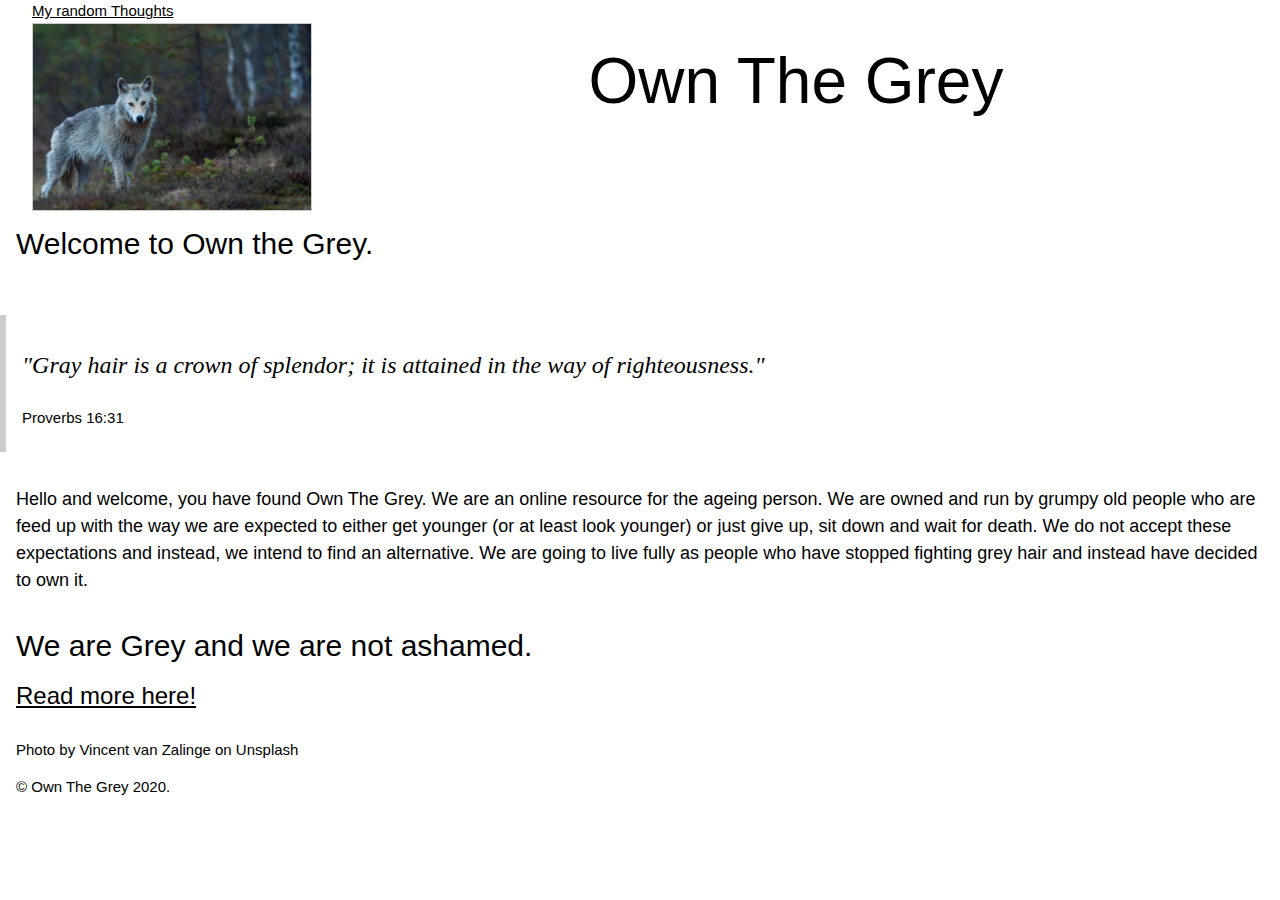
<file: index.html>
<!DOCTYPE html>
<html lang="en">

<head>
  <meta charset="UTF-8">
  <meta name="viewport" content="width=device-width, initial-scale=1.0">

  <link rel="stylesheet" href="https://www.w3schools.com/w3css/4/w3.css">
  <link href="https://fonts.googleapis.com/css2?family=Roboto:ital,wght@0,100;0,300;0,400;0,500;0,700;0,900;1,100;1,300;1,400;1,500;1,700;1,900&display=swap" rel="stylesheet">
  <link rel="stylesheet" href="https://fonts.googleapis.com/icon?family=Material+Icons">
  <link rel="stylesheet" href="https://www.w3schools.com/lib/w3-theme-green.css">
  <link rel="stylesheet" href="otg.css">
  <title>Own The Grey.</title>
</head>

<body>
  <div class="w3-container">
    <nav class="w3-container w3-theme-l5">
      <a href="blog.html">My random Thoughts</a>
    </nav>
  </div>

  <div id="hero" class="w3-container w3-theme">
    <div class="w3-col w3-container m4 l3">
      <img src="WolfThumb.jpg" class=w3-border width="100%" alt=" Wolf ">
    </div>
    <div class="w3-center w3-col w3-container m8 l9">
      <h1 class="w3-jumbo w3-shadow"> Own The Grey</h1>
    </div>
  </div>

  <div class="w3-container w3-theme">
    <h2>Welcome to Own the Grey.</h2><br>
  </div>
  <div class="w3-panel w3-leftbar w3-theme w3-padding">
  <p class="w3-xlarge w3-serif">
  <i>"Gray hair is a crown of splendor; it is attained in the way of righteousness."</i></p>
  <p>Proverbs 16:31</p>
</div>

  <div class="w3-container w3-theme">

    <div class= "w3-theme">
      <p class="w3-large">Hello and welcome, you have found Own The Grey. We are an online resource for the ageing person. We are owned and run by grumpy old people who are feed up with the way we are expected to either get younger (or at least look younger) or
        just give up, sit down and wait for death. We do not accept these expectations and instead, we intend to find an alternative. We are going to live fully as people who have stopped fighting grey hair and instead have decided to own
        it.
      </p>
    </div>
</div>
    <div class="w3-container w3-theme">
      <h2> We are Grey and we are not ashamed.</h2>
      <a href="blog.html">
        <h3> Read more here!</h3>
      </a>
    </div>

    <footer class="w3-container w3-theme">
      <p>Photo by Vincent van Zalinge on Unsplash</p>
      <p>&copy; Own The Grey 2020.</p>
    </footer>




</body>

</html>
</file>
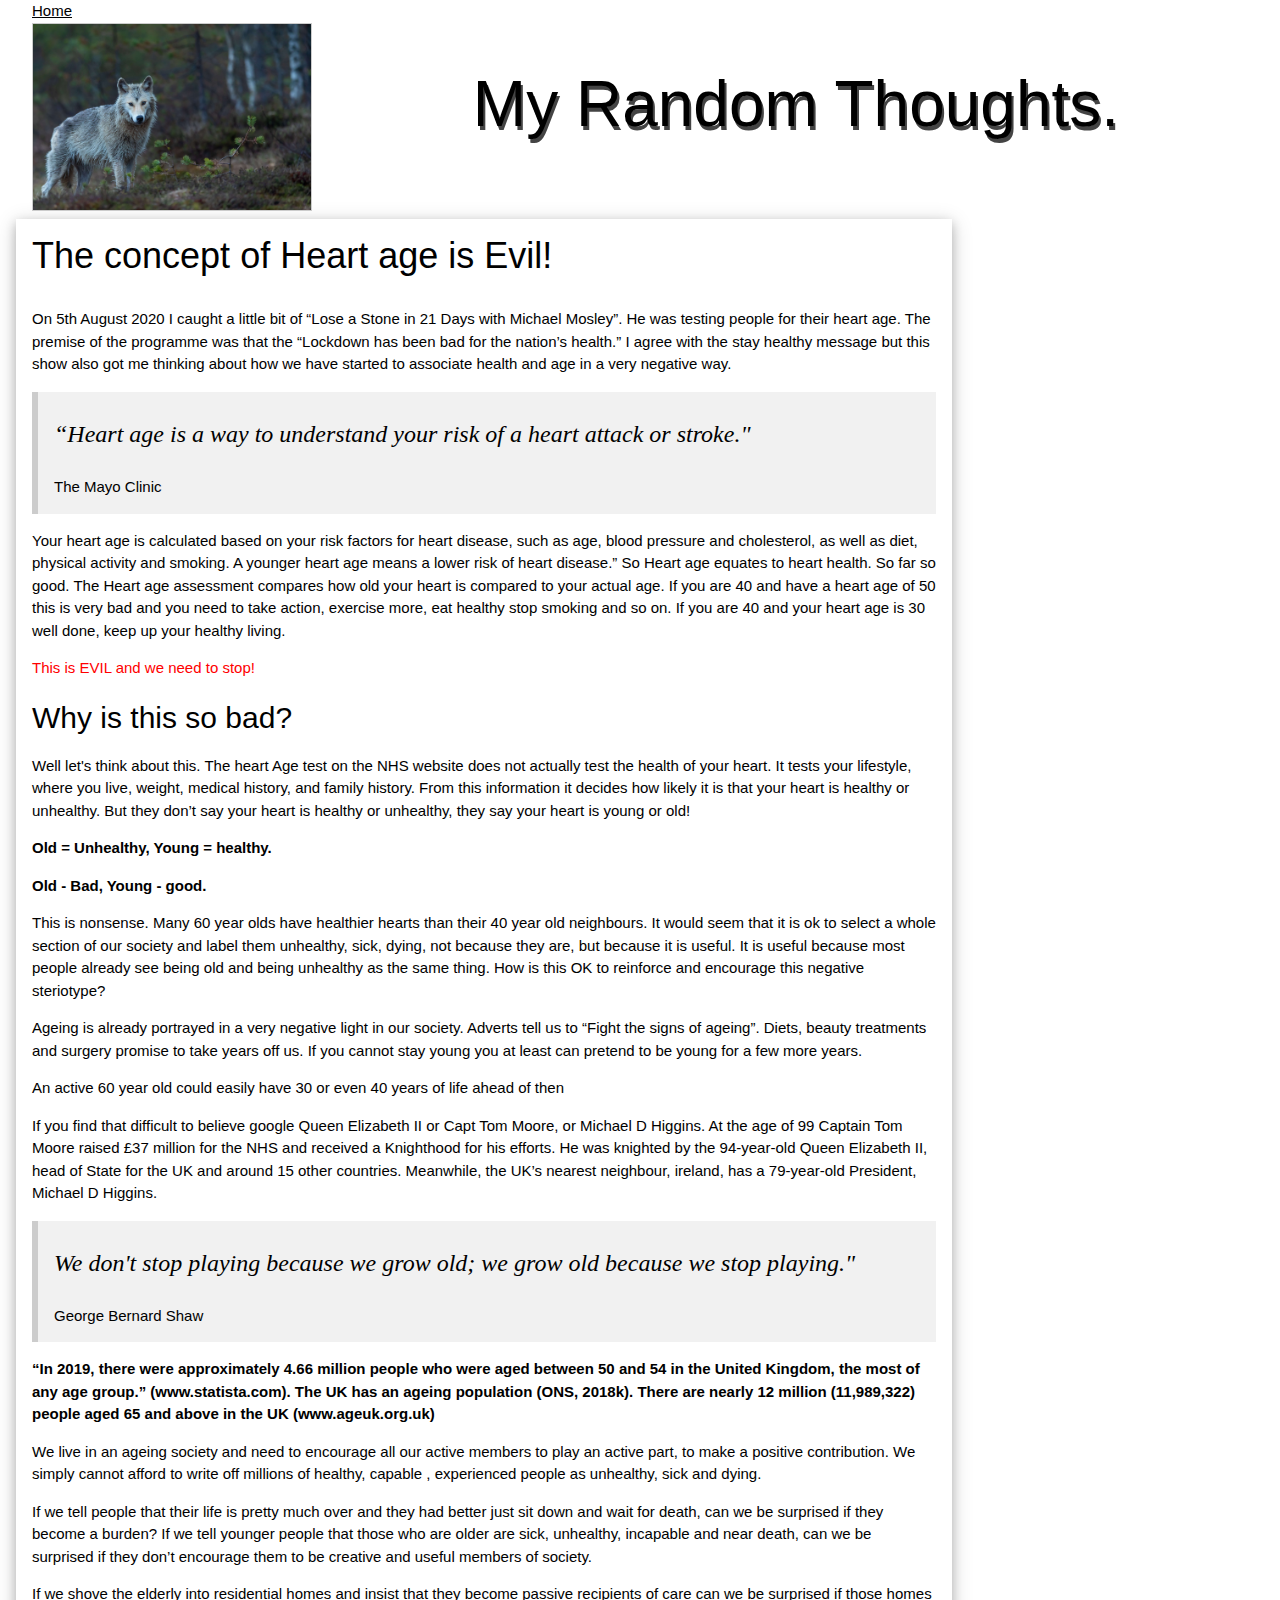
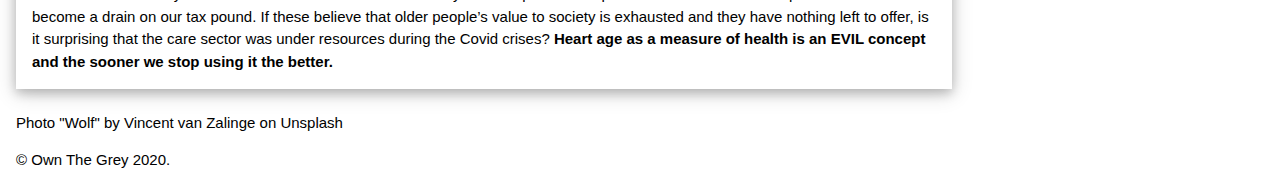
<file: blog.html>
<!DOCTYPE html>
<html lang="en">

<head>
    <meta charset="UTF-8">
    <meta name="viewport" content="width=device-width, initial-scale=1.0">

    <link rel="stylesheet" href="https://www.w3schools.com/w3css/4/w3.css">
    <link href="https://fonts.googleapis.com/css2?family=Roboto:ital,wght@0,100;0,300;0,400;0,500;0,700;0,900;1,100;1,300;1,400;1,500;1,700;1,900&display=swap" rel="stylesheet">
    <link rel="stylesheet" href="https://fonts.googleapis.com/icon?family=Material+Icons">
    <link rel="stylesheet" href="https://www.w3schools.com/lib/w3-theme-green.css">
    <title>Own The Grey.</title>
</head>

<body>
    <div id="nav" class="w3-container">
        <nav class="w3-container w3-theme-l5">
            <a href="index.html">Home</a>
        </nav>
    </div>
    <div id="hero" class="w3-container w3-theme">
        <div class="w3-col w3-container m4 l3">
            <img src="WolfThumb.jpg" class=w3-border width="100%" alt=" Wolf ">
        </div>
        <div class="w3-center w3-col w3-container m8 l9">
            <br>
            <h1 style="text-shadow:2px 4px 0 #444" class="w3-jumbo"> My Random Thoughts.</h1>
        </div>
    </div>
    <div id="main" class="w3-container w3-padding">

        <div class="w3-card-4" style="width:75%;">
            <header class="w3-container w3-theme">
                <h1>The concept of Heart age is Evil!</h1>
            </header>

            <div class="w3-container">
                <p>On 5th August 2020 I caught a little bit of “Lose a Stone in 21 Days with Michael Mosley”. He was testing people for their heart age. The premise of the programme was that the “Lockdown has been bad for the nation’s health.” I agree with
                    the stay healthy message but this show also got me thinking about how we have started to associate health and age in a very negative way.
                </p>
                <div class="w3-panel w3-leftbar w3-light-grey">
                    <p class="w3-xlarge w3-serif">
                        <i>“Heart age is a way to understand your risk of a heart attack or stroke."</i></p>
                    <p>The Mayo Clinic</p>
                </div>
                <p>Your heart age is calculated based on your risk factors for heart disease, such as age, blood pressure and cholesterol, as well as diet, physical activity and smoking. A younger heart age means a lower risk of heart disease.” So Heart
                    age equates to heart health. So far so good. The Heart age assessment compares how old your heart is compared to your actual age. If you are 40 and have a heart age of 50 this is very bad and you need to take action, exercise more,
                    eat healthy stop smoking and so on. If you are 40 and your heart age is 30 well done, keep up your healthy living.
                    <p style="color:red;"> This is EVIL and we need to stop!</p>
                    <h2> Why is this so bad?</h2>
                    <p>
                        Well let's think about this. The heart Age test on the NHS website does not actually test the health of your heart. It tests your lifestyle, where you live, weight, medical history, and family history. From this information it decides how likely it is
                        that your heart is healthy or unhealthy. But they don’t say your heart is healthy or unhealthy, they say your heart is young or old!
                    </p>
                    <p><strong> Old = Unhealthy, Young = healthy.</strong></p>
                    <p><strong>  Old - Bad, Young - good.</strong></p>
                    <p>
                        This is nonsense. Many 60 year olds have healthier hearts than their 40 year old neighbours. It would seem that it is ok to select a whole section of our society and label them unhealthy, sick, dying, not because they are, but because it is useful. It
                        is useful because most people already see being old and being unhealthy as the same thing. How is this OK to reinforce and encourage this negative steriotype?
                    </p>
                    <p> Ageing is already portrayed in a very negative light in our society. Adverts tell us to “Fight the signs of ageing”. Diets, beauty treatments and surgery promise to take years off us. If you cannot stay young you at least can pretend
                        to be young for a few more years.
                    </p>
                    <p> An active 60 year old could easily have 30 or even 40 years of life ahead of then </p>
                    <p> If you find that difficult to believe google Queen Elizabeth II or Capt Tom Moore, or Michael D Higgins. At the age of 99 Captain Tom Moore raised £37 million for the NHS and received a Knighthood for his efforts. He was knighted by
                        the 94-year-old Queen Elizabeth II, head of State for the UK and around 15 other countries. Meanwhile, the UK’s nearest neighbour, ireland, has a 79-year-old President, Michael D Higgins.
                    </p>
                    <div class="w3-panel w3-leftbar w3-light-grey">
                        <p class="w3-xlarge w3-serif">
                            <i>We don't stop playing because we grow old; we grow old because we stop playing."</i></p>
                        <p>George Bernard Shaw</p>
                    </div>
                    <p>
                        <strong> “In 2019, there were approximately 4.66 million people who were aged between 50 and 54 in the United Kingdom, the most of any age group.” (www.statista.com). The UK has an ageing population (ONS, 2018k). There are nearly 12 million (11,989,322) people aged 65 and above in the UK (www.ageuk.org.uk)
                        </strong>
                    </p>
                    <p> We live in an ageing society and need to encourage all our active members to play an active part, to make a positive contribution. We simply cannot afford to write off millions of healthy, capable , experienced people as unhealthy,
                        sick and dying.

                    </p>

                    <p> If we tell people that their life is pretty much over and they had better just sit down and wait for death, can we be surprised if they become a burden? If we tell younger people that those who are older are sick, unhealthy, incapable
                        and near death, can we be surprised if they don’t encourage them to be creative and useful members of society.
                    </p>

                    <p>If we shove the elderly into residential homes and insist that they become passive recipients of care can we be surprised if those homes become a drain on our tax pound. If these believe that older people’s value to society is exhausted
                        and they have nothing left to offer, is it surprising that the care sector was under resources during the Covid crises?
                        <strong> Heart age as a measure of health is an EVIL concept and the sooner we stop using it the better.</strong>
                    </p>

            </div>
        </div>
    </div>
    <footer class="w3-container w3-theme">
        <p>Photo "Wolf" by Vincent van Zalinge on Unsplash</p>
        <p>&copy; Own The Grey 2020.</p>
    </footer>
</body>

</html>
</file>
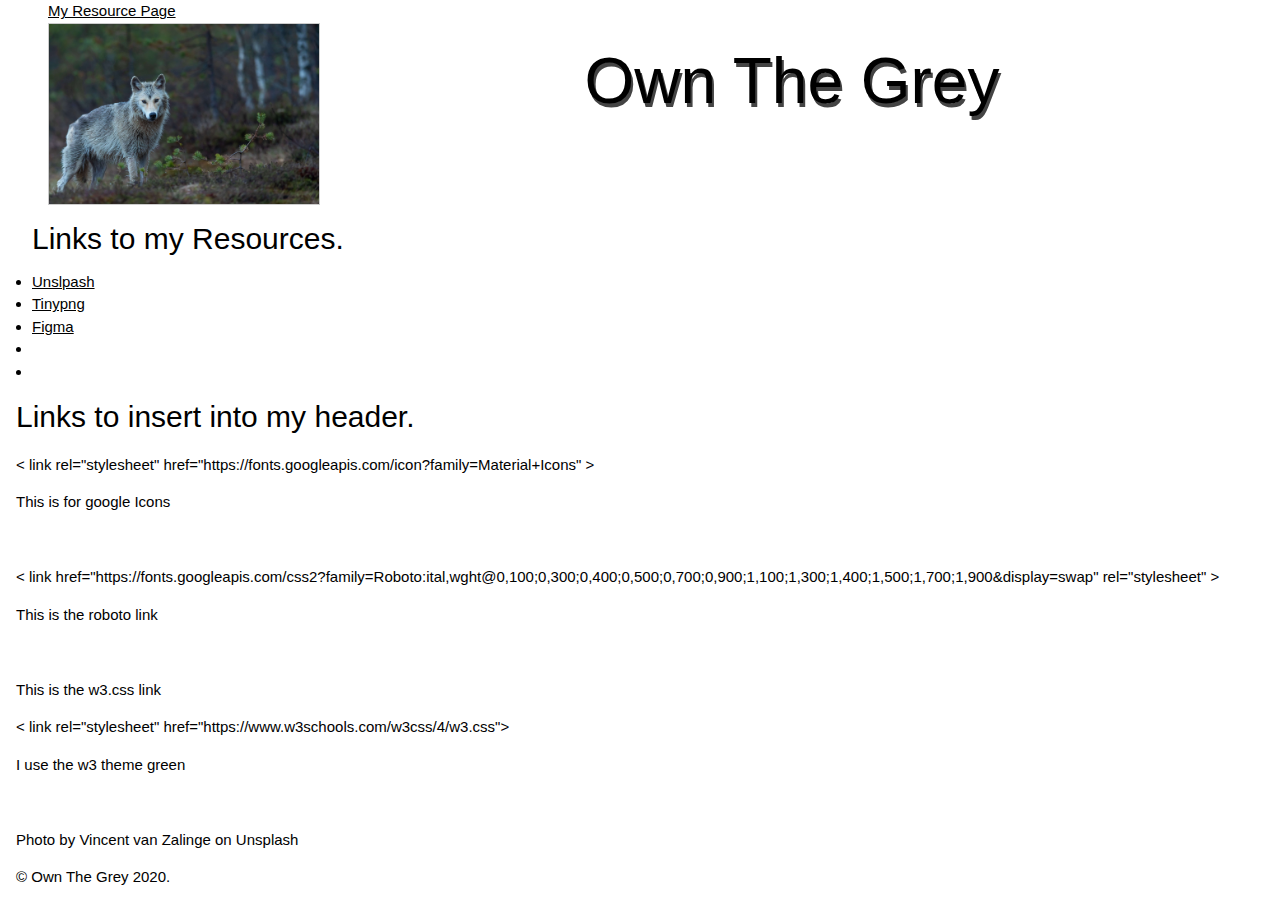
<file: Resources.html>
<!DOCTYPE html>
<html lang="en">

<head>
    <meta charset="UTF-8">
    <meta name="viewport" content="width=device-width, initial-scale=1.0">

    <link rel="stylesheet" href="https://www.w3schools.com/w3css/4/w3.css">
    <link href="https://fonts.googleapis.com/css2?family=Roboto:ital,wght@0,100;0,300;0,400;0,500;0,700;0,900;1,100;1,300;1,400;1,500;1,700;1,900&display=swap" rel="stylesheet">
    <link rel="stylesheet" href="https://fonts.googleapis.com/icon?family=Material+Icons">
    <link rel="stylesheet" href="https://www.w3schools.com/lib/w3-theme-green.css">
    <title>Resources</title>
</head>

<body>
    <div class="w3-container">

        <div id="nav" class="w3-container">
            <nav class="w3-container w3-theme-l5">
                <a href="Resources.html">My Resource Page</a>
            </nav>
        </div>

        <div id="hero" class="w3-container w3-theme">
            <div class="w3-col w3-container m4 l3">
                <img src="WolfThumb.jpg" class=w3-border width="100%" alt=" Wolf ">
            </div>
            <div class="w3-center w3-col w3-container m8 l9">
                <h1 style="text-shadow:2px 4px 0 #444" class="w3-jumbo"> Own The Grey</h1>
            </div>
        </div>

        <div class="w3-container main">
            <h2>Links to my Resources.</h2>
            <ulclass="w3-ul">
                <li>
                    <a href="http://unsplash.com" target="_blank">Unslpash</a>
                </li>
                <li>
                    <a href="http://tinypng.com" target="_blank">Tinypng</a>
                </li>
                <li>
                    <a href="http://figma.com" target="_blank">Figma</a>
                </li>
                <li>
                    <a href="http://" target="_blank"></a>
                </li>
                <li>
                    <a href="http://" target="_blank"></a>
                </li>
                </ul>
        </div>

        <div>
            <h2>Links to insert into my header.</h2>
            <p>&lt link rel="stylesheet" href="https://fonts.googleapis.com/icon?family=Material+Icons" &gt</p>
            <p>This is for google Icons</p><br>
            <p>&lt link href="https://fonts.googleapis.com/css2?family=Roboto:ital,wght@0,100;0,300;0,400;0,500;0,700;0,900;1,100;1,300;1,400;1,500;1,700;1,900&display=swap" rel="stylesheet" &gt</p>
            <p>This is the roboto link</p><br>
            <p>This is the w3.css link</p>
            <p>&lt link rel="stylesheet" href="https://www.w3schools.com/w3css/4/w3.css"&gt</p>
            <p>I use the w3 theme green</p><br>
        </div>
    </div>

    <footer class="w3-container w3-theme">
        <p>Photo by Vincent van Zalinge on Unsplash</p>
        <p>&copy; Own The Grey 2020.</p>
    </footer>
</body>

</html>
</file>
<file: otg.css>
.hero {
    font-size: 72px;
}
.container {
  display: grid;
  justify-content: center;
}

.grid-item {
  
  display: grid;
  justify-content: center;

}
</file>
